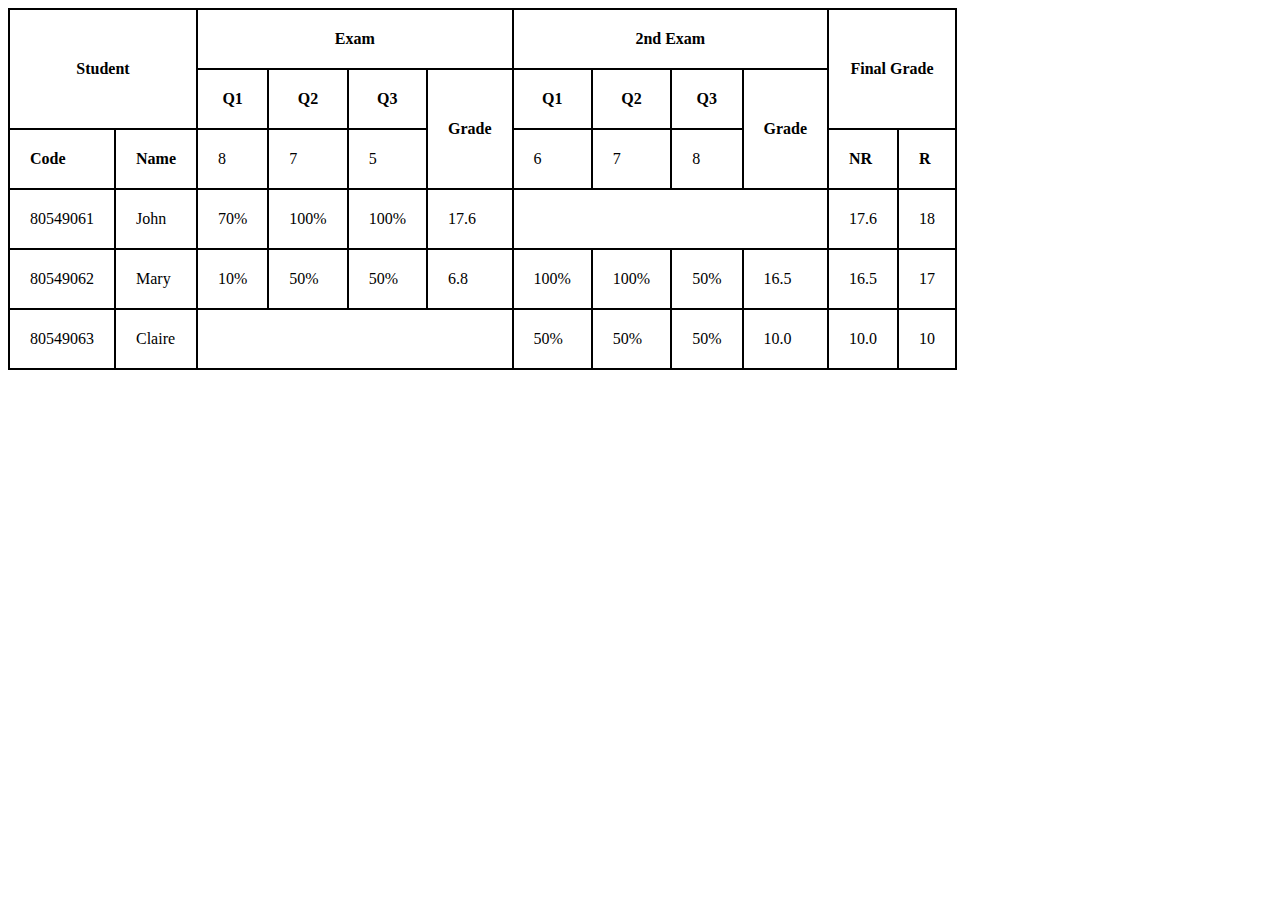
<file: TH1/bai-tap-3/index.html>
<!doctype html>
<html lang="en">
  <head>
    <meta charset="UTF-8" />
    <meta name="viewport" content="width=device-width, initial-scale=1.0" />
    <title>Document</title>
    <link rel="stylesheet" href="./assets/css/style.css" />
  </head>
  <body>
    <table>
      <tr>
        <th colspan="2" rowspan="2">Student</th>
        <th colspan="4">Exam</th>
        <th colspan="4">2nd Exam</th>
        <th colspan="2" rowspan="2">Final Grade</th>
      </tr>
      <tr>
        <th>Q1</th>
        <th>Q2</th>
        <th>Q3</th>
        <th rowspan="2">Grade</th>
        <th>Q1</th>
        <th>Q2</th>
        <th>Q3</th>
        <th rowspan="2">Grade</th>
      </tr>

      <tr>
        <td><b>Code</b></td>
        <td><b>Name</b></td>
        <td>8</td>
        <td>7</td>
        <td>5</td>
        <td>6</td>
        <td>7</td>
        <td>8</td>
        <td><b>NR</b></td>
        <td><b>R</b></td>
      </tr>
      <tr>
        <td>80549061</td>
        <td>John</td>
        <td>70%</td>
        <td>100%</td>
        <td>100%</td>
        <td>17.6</td>
        <td colspan="4"></td>
        <td>17.6</td>
        <td>18</td>
      </tr>
      <tr>
        <td>80549062</td>
        <td>Mary</td>
        <td>10%</td>
        <td>50%</td>
        <td>50%</td>
        <td>6.8</td>
        <td>100%</td>
        <td>100%</td>
        <td>50%</td>
        <td>16.5</td>
        <td>16.5</td>
        <td>17</td>
      </tr>
      <tr>
        <td>80549063</td>
        <td>Claire</td>
        <td colspan="4"></td>
        <td>50%</td>
        <td>50%</td>
        <td>50%</td>
        <td>10.0</td>
        <td>10.0</td>
        <td>10</td>
      </tr>
    </table>
  </body>
</html>
</file>
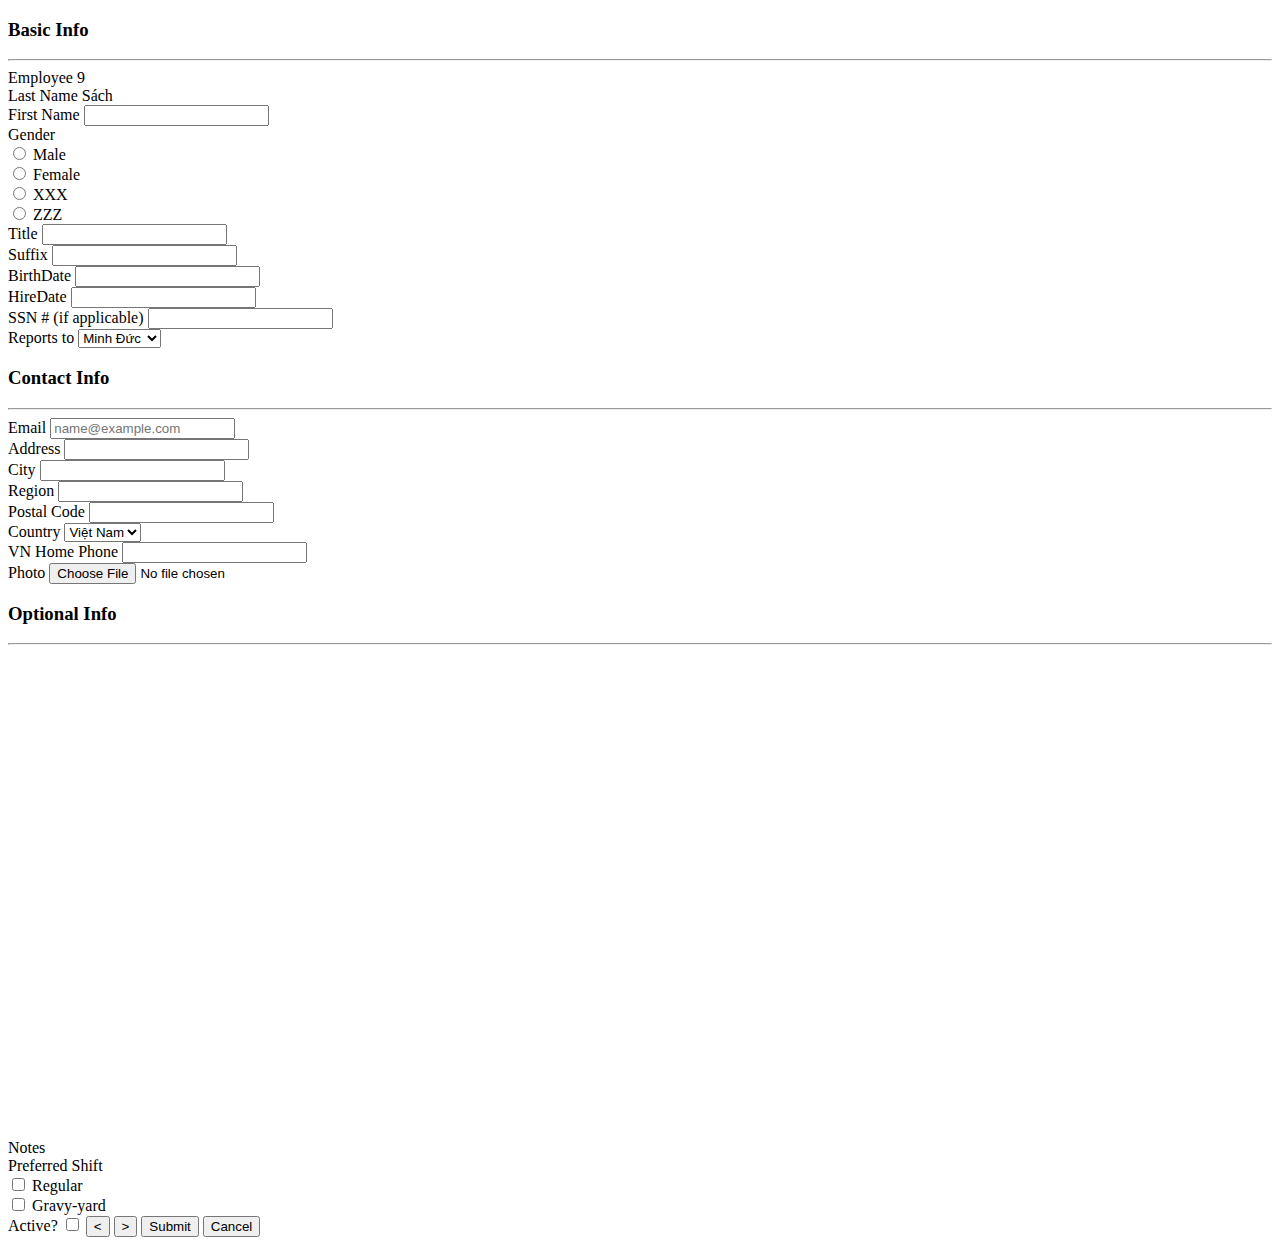
<file: TH1/bai-tap-4/index.html>
<!doctype html>
<html lang="en">
  <head>
    <meta charset="UTF-8" />
    <meta name="viewport" content="width=device-width, initial-scale=1.0" />
    <title>Document</title>
  </head>
  <body>
    <form action="">
      <h3>Basic Info</h3>
      <hr />
      <label for="id">Employee</label>
      <span id="id">9</span>
      <br />
      <label for="last-name">Last Name</label>
      <span id="last-name">Sách</span>
      <br />
      <label for="first-name">First Name</label>
      <input type="text" name="first-name" id="first-name" />
      <br />
      <label for="gender">Gender</label>
      <br />
      <input type="radio" name="gender" id="male" value="male" />
      <label for="male">Male</label><br />
      <input type="radio" name="gender" id="female" value="female" />
      <label for="female">Female</label>
      <br />
      <input type="radio" name="gender" id="XXX" value="XXX" />
      <label for="XXX">XXX</label>
      <br />
      <input type="radio" name="gender" id="ZZZ" value="ZZZ" />
      <label for="ZZZ">ZZZ</label>
      <br />
      <label for="title">Title</label>
      <input type="text" name="title" id="title" />
      <br />
      <label for="suffix">Suffix</label>
      <input type="text" name="suffix" id="suffix" />
      <br />
      <label for="birth-date">BirthDate</label>
      <input type="text" name="birth-date" id="birth-date" />
      <br />
      <label for="hire-date">HireDate</label>
      <input type="text" name="hire-date" id="hire-date" />
      <br />
      <label for="ssn">SSN # (if applicable)</label>
      <input type="text" name="ssn" id="ssn" />
      <br />
      <label for="reports">Reports to</label>
      <select name="reports" id="reports">
        <option value="minh-duc">Minh Đức</option>
        <option value="phu-duc">Phú Đức</option>
        <option value="tung-lam">Tùng Lâm</option>
      </select>
      <h3>Contact Info</h3>
      <hr />
      <label for="email">Email</label>
      <input
        type="email"
        name="email"
        id="email"
        placeholder="name@example.com"
      />
      <br />
      <label for="address">Address</label>
      <input type="text" name="address" id="address" />
      <br />
      <label for="city">City</label>
      <input type="text" name="city" id="city" />
      <br />
      <label for="region">Region</label>
      <input type="text" name="region" id="region" />
      <br />
      <label for="code">Postal Code</label>
      <input type="text" name="code" id="code" />
      <br />
      <label for="country">Country</label>
      <select name="country" id="country">
        <option value="vn">Việt Nam</option>
        <option value="au">Úc</option>
      </select>
      <br />
      <label for="phone">VN Home Phone</label>
      <input type="tel" name="phone" id="phone" />
      <br />
      <label for="photo">Photo</label>
      <input type="file" name="photo" id="photo" />
      <h3>Optional Info</h3>
      <hr />
      <label for="note">Notes</label>
      <iframe
        src="https://onlinenotepad.org/notepad"
        width="500px"
        height="500px"
        frameborder="0"
      ></iframe>
      <br />
      <label for="preferred">Preferred Shift</label>
      <br />
      <input type="checkbox" name="preferred" value="regular" />
      <label for="regular">Regular</label>
      <br />
      <input type="checkbox" name="preferred" value="gravy-yard" />
      <label for="gravy-yard">Gravy-yard</label>
      <br />
      <label for="active">Active?</label>
      <input type="checkbox" name="active" id="active" />
      <button><</button>
      <button>></button>
      <button type="submit">Submit</button>
      <button>Cancel</button>
    </form>
  </body>
</html>
</file>
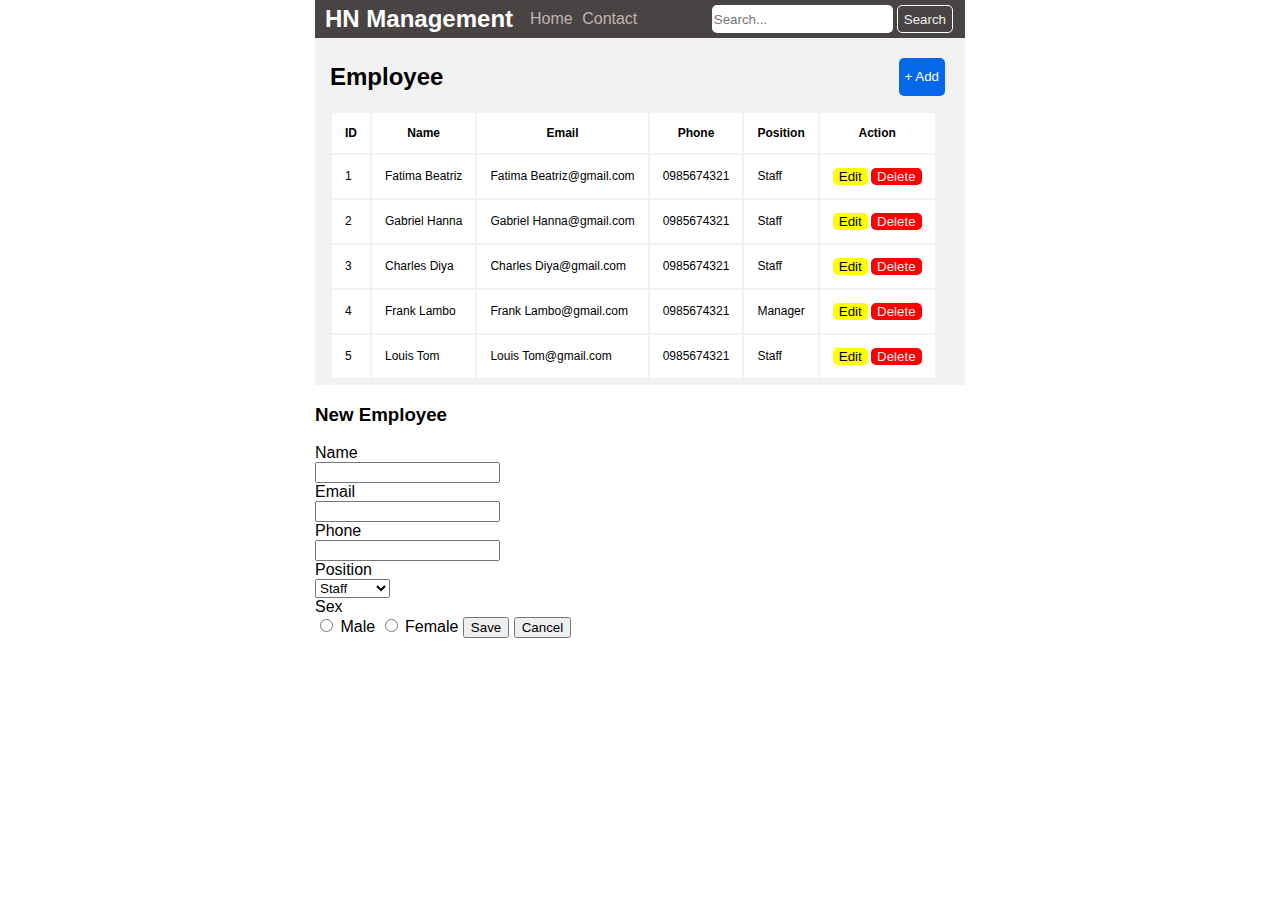
<file: TH1/bai-tap-5/index.html>
<!doctype html>
<html lang="en">
  <head>
    <meta charset="UTF-8" />
    <meta name="viewport" content="width=device-width, initial-scale=1.0" />
    <title>Document</title>
    <link rel="stylesheet" href="./assets/css/style.css" />
  </head>
  <body>
    <div class="app">
      <header class="header">
        <div class="logo">HN Management</div>
        <nav class="nav">
          <a href="#">Home</a>
          <a href="#">Contact</a>
        </nav>
        <div class="search">
          <input type="text" placeholder="Search..." />
          <button>Search</button>
        </div>
      </header>
      <main class="main">
        <div class="page-header">
          <h2>Employee</h2>
          <button class="btn-add">+ Add</button>
        </div>
        <div class="table">
          <table>
            <thead>
              <tr>
                <th>ID</th>
                <th>Name</th>
                <th>Email</th>
                <th>Phone</th>
                <th>Position</th>
                <th>Action</th>
              </tr>
            </thead>
            <tbody>
              <tr>
                <td>1</td>
                <td>Fatima Beatriz</td>
                <td>Fatima Beatriz@gmail.com</td>
                <td>0985674321</td>
                <td>Staff</td>
                <td>
                  <button class="edit">Edit</button>
                  <button class="delete">Delete</button>
                </td>
              </tr>
              <tr>
                <td>2</td>
                <td>Gabriel Hanna</td>
                <td>Gabriel Hanna@gmail.com</td>
                <td>0985674321</td>
                <td>Staff</td>
                <td>
                  <button class="edit">Edit</button>
                  <button class="delete">Delete</button>
                </td>
              </tr>
              <tr>
                <td>3</td>
                <td>Charles Diya</td>
                <td>Charles Diya@gmail.com</td>
                <td>0985674321</td>
                <td>Staff</td>
                <td>
                  <button class="edit">Edit</button>
                  <button class="delete">Delete</button>
                </td>
              </tr>
              <tr>
                <td>4</td>
                <td>Frank Lambo</td>
                <td>Frank Lambo@gmail.com</td>
                <td>0985674321</td>
                <td>Manager</td>
                <td>
                  <button class="edit">Edit</button>
                  <button class="delete">Delete</button>
                </td>
              </tr>
              <tr>
                <td>5</td>
                <td>Louis Tom</td>
                <td>Louis Tom@gmail.com</td>
                <td>0985674321</td>
                <td>Staff</td>
                <td>
                  <button class="edit">Edit</button>
                  <button class="delete">Delete</button>
                </td>
              </tr>
            </tbody>
          </table>
        </div>
      </main>
      <div class="modal">
        <div>
          <form>
            <h3>New Employee</h3>
            <label for="name">Name</label><br />
            <input type="text" name="name" id="name" /><br />
            <label for="email">Email</label><br />
            <input type="email" name="email" id="email" /><br />
            <label for="phone">Phone</label><br />
            <input type="tel" name="phone" id="phone" /><br />
            <label for="position">Position</label><br />
            <select name="position" id="position">
              <option value="staff">Staff</option>
              <option value="manager">Manager</option>
              <option value="ceo">CEO</option>
            </select>
            <br />
            <label>Sex</label><br />
            <input type="radio" name="sex" id="male" value="male" />
            <label for="male">Male</label>
            <input type="radio" name="sex" id="female" value="female" />
            <label for="female">Female</label>
            <button type="submit">Save</button>
            <button>Cancel</button>
          </form>
        </div>
      </div>
    </div>
  </body>
</html>
</file>
<file: TH1/bai-tap-3/assets/css/style.css>
table {
  border-collapse: collapse;
}

th,
td {
  border: 2px solid #000000;
  padding: 20px;
}
</file>
<file: TH1/bai-tap-5/assets/css/style.css>
body {
  margin: 0;
  padding: 0;
  font-family: Arial, Helvetica, sans-serif;
}
.app {
  width: 650px;
  min-height: 100vh;
  margin: 0 auto;
}
.header {
  display: flex;
  background-color: rgb(73, 68, 68);
}
.logo {
  font-size: 24px;
  font-weight: 600;
  color: #fff;
  padding: 5px 10px;
}
.nav {
  padding-top: 10px;
  padding-left: 2px;
}
.nav a {
  text-decoration: none;
  color: #c0b3b3;
  padding-left: 5px;
}
.search {
  display: flex;
  margin-left: auto;
  margin-right: 10px;
}
.search input {
  margin: 5px 2px;
  border-radius: 5px;
  outline: none;
  border: none;
}
.search button {
  margin: 5px 2px;
  border-radius: 5px;
  background-color: rgb(73, 68, 68);
  border: 1px solid #fff;
  color: #f0f0f0;
}
.main {
  background-color: #f3f2f2;
  padding: 5px 15px;
}
.page-header {
  display: flex;
}
.btn-add {
  margin: 15px 5px 15px auto;
  border-radius: 5px;
  background-color: rgb(5, 104, 235);
  color: #fff;
  border: none;
}

tr {
  border: 1px solid #fff;
  background-color: #fff;
}
td,
th {
  padding: 13px;
  font-size: 12px;
}

.edit,
.delete {
  border: none;
  border-radius: 5px;
}

.edit {
  background-color: yellow;
}
.delete {
  background-color: #ff0000;
  color: #f0f0f0;
}
</file>
